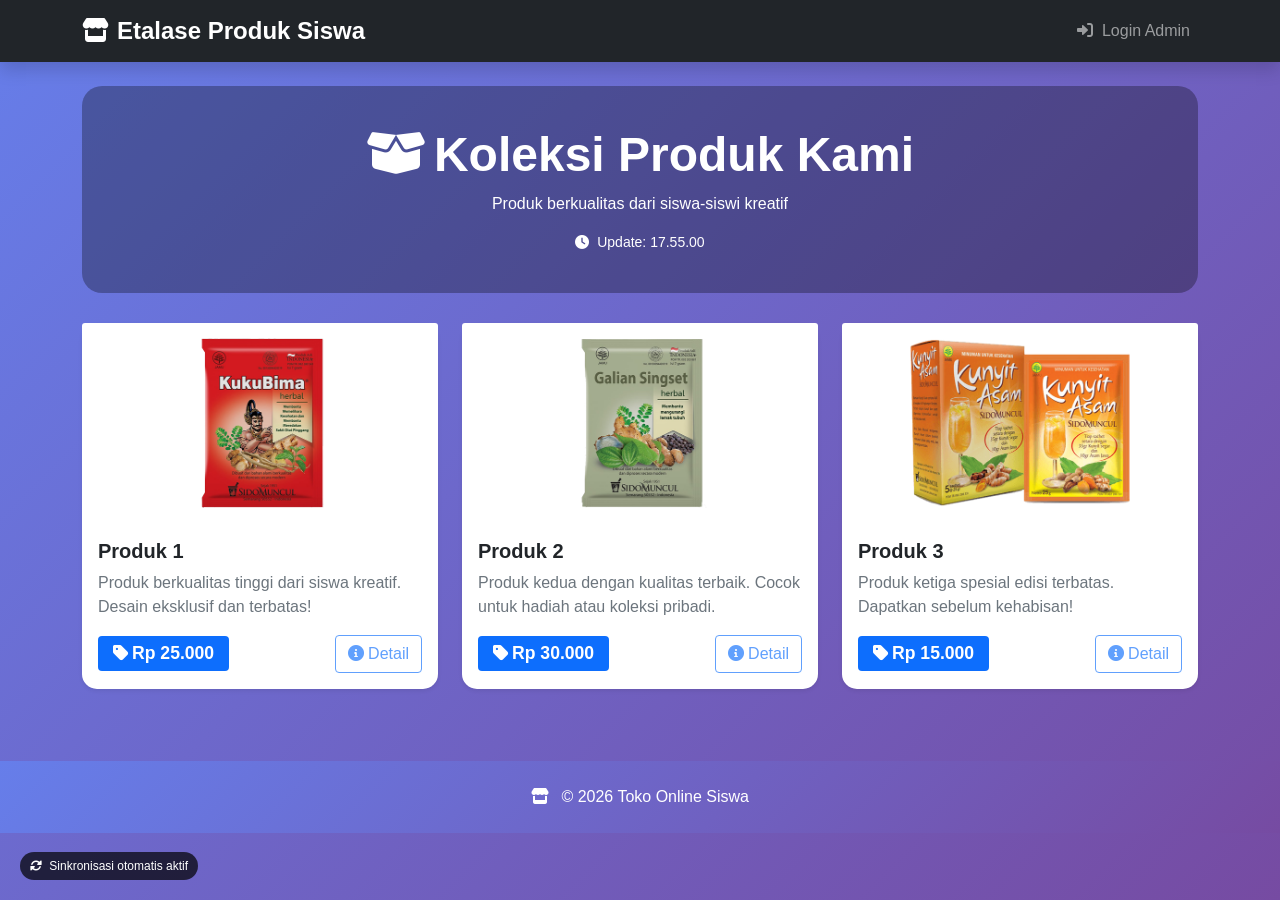
<file: index.html>
<!DOCTYPE html>
<html lang="id">
<head>
    <meta charset="UTF-8">
    <meta name="viewport" content="width=device-width, initial-scale=1.0">
    <title>Etalase Produk - Toko Online Siswa</title>
    <link rel="stylesheet" href="css/bootstrap.min.css">
    <link rel="stylesheet" href="https://cdnjs.cloudflare.com/ajax/libs/font-awesome/6.0.0-beta3/css/all.min.css">
    <link rel="stylesheet" href="css/style.css">
</head>
<body>
    <nav class="navbar navbar-expand-lg navbar-dark bg-dark shadow">
        <div class="container">
            <a class="navbar-brand" href="#" onclick="location.reload()">
                <i class="fas fa-store me-2"></i>Etalase Produk Siswa
            </a>
            <button class="navbar-toggler" data-bs-toggle="collapse" data-bs-target="#navbarNav">
                <span class="navbar-toggler-icon"></span>
            </button>
            <div class="collapse navbar-collapse" id="navbarNav">
                <ul class="navbar-nav ms-auto">
                    <li class="nav-item">
                        <a class="nav-link" href="login.html">
                            <i class="fas fa-sign-in-alt me-1"></i> Login Admin
                        </a>
                    </li>
                </ul>
            </div>
        </div>
    </nav>

    <div id="notificationToast" class="toast-notification" style="display: none;">
        <div class="alert alert-success alert-dismissible fade show mb-0 shadow">
            <i class="fas fa-sync-alt me-2"></i>
            <span id="toastMessage"></span>
            <button type="button" class="btn-close" onclick="this.closest('.toast-notification').style.display='none'"></button>
        </div>
    </div>

    <div id="userInfo" class="user-info" style="display: none;">
        <i class="fas fa-user-shield"></i> Admin Online
        <i class="fas fa-sign-out-alt logout-quick" onclick="logout()"></i>
    </div>

    <div class="container mt-4">
        <div class="hero-section text-center text-white">
            <h1 class="display-5 fw-bold"><i class="fas fa-box-open me-2"></i>Koleksi Produk Kami</h1>
            <p>Produk berkualitas dari siswa-siswi kreatif</p>
            <div class="small"><i class="fas fa-clock me-1"></i> Update: <span id="lastUpdateTime">-</span></div>
        </div> 
        <div class="row" id="productListFront"></div>
    </div>

    <a href="dashboard.html" id="adminBtn" class="btn btn-dark btn-admin" style="display: none;">
        <i class="fas fa-tachometer-alt me-2"></i>Dashboard Admin
    </a>

    <div class="sync-badge"><i class="fas fa-sync-alt me-1"></i> Sinkronisasi otomatis aktif</div>

    <footer class="footer text-white text-center p-4 mt-5">
        <div class="container">
            <i class="fas fa-store me-2"></i> &copy; 2026 Toko Online Siswa
        </div>
    </footer>

    <script src="js/bootstrap.bundle.min.js"></script>
    <script src="js/storage.js"></script>
    <script src="js/auth.js"></script>
    <script src="js/etalase.js"></script>
</body>
</html>
</file>
<file: css/style.css>
/* ==================== GLOBAL STYLES ==================== */
* {
    margin: 0;
    padding: 0;
    box-sizing: border-box;
}

body {
    background: linear-gradient(135deg, #667eea 0%, #764ba2 100%);
    min-height: 100vh;
    font-family: 'Segoe UI', Tahoma, Geneva, Verdana, sans-serif;
}

/* ==================== NAVBAR ==================== */
.navbar-brand {
    font-weight: bold;
    font-size: 1.5rem;
}

/* ==================== CARD & PRODUCT ==================== */
.card-img-top {
    height: 220px;
    object-fit: cover;
    background-color: #f8f9fa;
}

.product-card {
    transition: transform 0.3s, box-shadow 0.3s;
    animation: fadeIn 0.5s ease-out;
    border: none;
    border-radius: 15px;
}

.product-card:hover {
    transform: translateY(-5px);
    box-shadow: 0 10px 30px rgba(0,0,0,0.15) !important;
}

.badge-price {
    font-size: 1.1rem;
    padding: 8px 15px;
}

/* ==================== FOOTER ==================== */
.footer {
    background: linear-gradient(135deg, #667eea 0%, #764ba2 100%);
}

/* ==================== ALERT & NOTIFICATION ==================== */
.alert-no-products {
    text-align: center;
    padding: 60px;
    border-radius: 15px;
}

.toast-notification {
    position: fixed;
    top: 20px;
    right: 20px;
    z-index: 1100;
    min-width: 250px;
    animation: slideIn 0.3s ease-out;
}

.sync-badge {
    position: fixed;
    bottom: 20px;
    left: 20px;
    background: rgba(0,0,0,0.7);
    color: white;
    padding: 5px 10px;
    border-radius: 20px;
    font-size: 12px;
    z-index: 1000;
}

.loading-spinner {
    display: inline-block;
    width: 20px;
    height: 20px;
    border: 3px solid rgba(255,255,255,.3);
    border-radius: 50%;
    border-top-color: white;
    animation: spin 1s ease-in-out infinite;
}

/* ==================== BUTTONS ==================== */
.btn-admin, .btn-login-quick {
    position: fixed;
    bottom: 30px;
    right: 30px;
    z-index: 1000;
    border-radius: 50px;
    padding: 12px 24px;
    box-shadow: 0 4px 15px rgba(0,0,0,0.2);
    transition: transform 0.3s;
}

.btn-login-quick {
    right: auto;
    left: 30px;
    background: linear-gradient(135deg, #28a745, #20c997);
    border: none;
}

.btn-login-quick:hover {
    transform: translateY(-3px);
    background: linear-gradient(135deg, #20c997, #28a745);
}

.btn-admin:hover {
    transform: translateY(-3px);
}

/* ==================== USER INFO ==================== */
.user-info {
    position: fixed;
    top: 80px;
    right: 20px;
    background: rgba(0,0,0,0.8);
    color: white;
    padding: 8px 15px;
    border-radius: 50px;
    font-size: 14px;
    z-index: 1000;
    backdrop-filter: blur(5px);
}

.user-info i {
    margin-right: 5px;
}

.logout-quick {
    cursor: pointer;
    margin-left: 10px;
    color: #ff6b6b;
}

.logout-quick:hover {
    color: #ff4444;
}

/* ==================== HERO SECTION ==================== */
.hero-section {
    background: rgba(0,0,0,0.3);
    border-radius: 20px;
    padding: 40px;
    margin-bottom: 30px;
}

/* ==================== ANIMATIONS ==================== */
@keyframes fadeIn {
    from { opacity: 0; transform: translateY(20px); }
    to { opacity: 1; transform: translateY(0); }
}

@keyframes slideIn {
    from { opacity: 0; transform: translateX(-20px); }
    to { opacity: 1; transform: translateX(0); }
}

@keyframes spin {
    to { transform: rotate(360deg); }
}

.fade-in {
    animation: fadeIn 0.5s ease-out;
}

/* ==================== RESPONSIVE ==================== */
@media (max-width: 768px) {
    .hero-section {
        padding: 20px;
    }
    
    .hero-section h1 {
        font-size: 1.8rem;
    }
    
    .badge-price {
        font-size: 0.9rem;
        padding: 5px 10px;
    }
    
    .btn-admin, .btn-login-quick {
        padding: 8px 16px;
        font-size: 12px;
    }
    
    .user-info {
        top: 70px;
        right: 10px;
        font-size: 11px;
        padding: 5px 10px;
    }
}

/* Mengatur area gambar agar seragam */
#productListFront .card-img-top {
    height: 200px;          /* Tentukan tinggi seragam untuk semua gambar */
    width: 100%;            /* Memastikan lebar penuh mengikuti card */
    object-fit: contain;    /* Menjaga seluruh produk terlihat tanpa terpotong */
    padding: 15px;          /* Memberi ruang agar gambar tidak menempel ke pinggir */
    background-color: #fff; /* Memberi latar putih jika gambar asli transparan */
}

/* Memastikan card memiliki tinggi yang sama (agar tombol sejajar) */
#productListFront .card {
    height: 100%;
    display: flex;
    flex-direction: column;
}

#productListFront .card-body {
    flex-grow: 1;           /* Membuat konten body mengisi sisa ruang */
}
</file>
